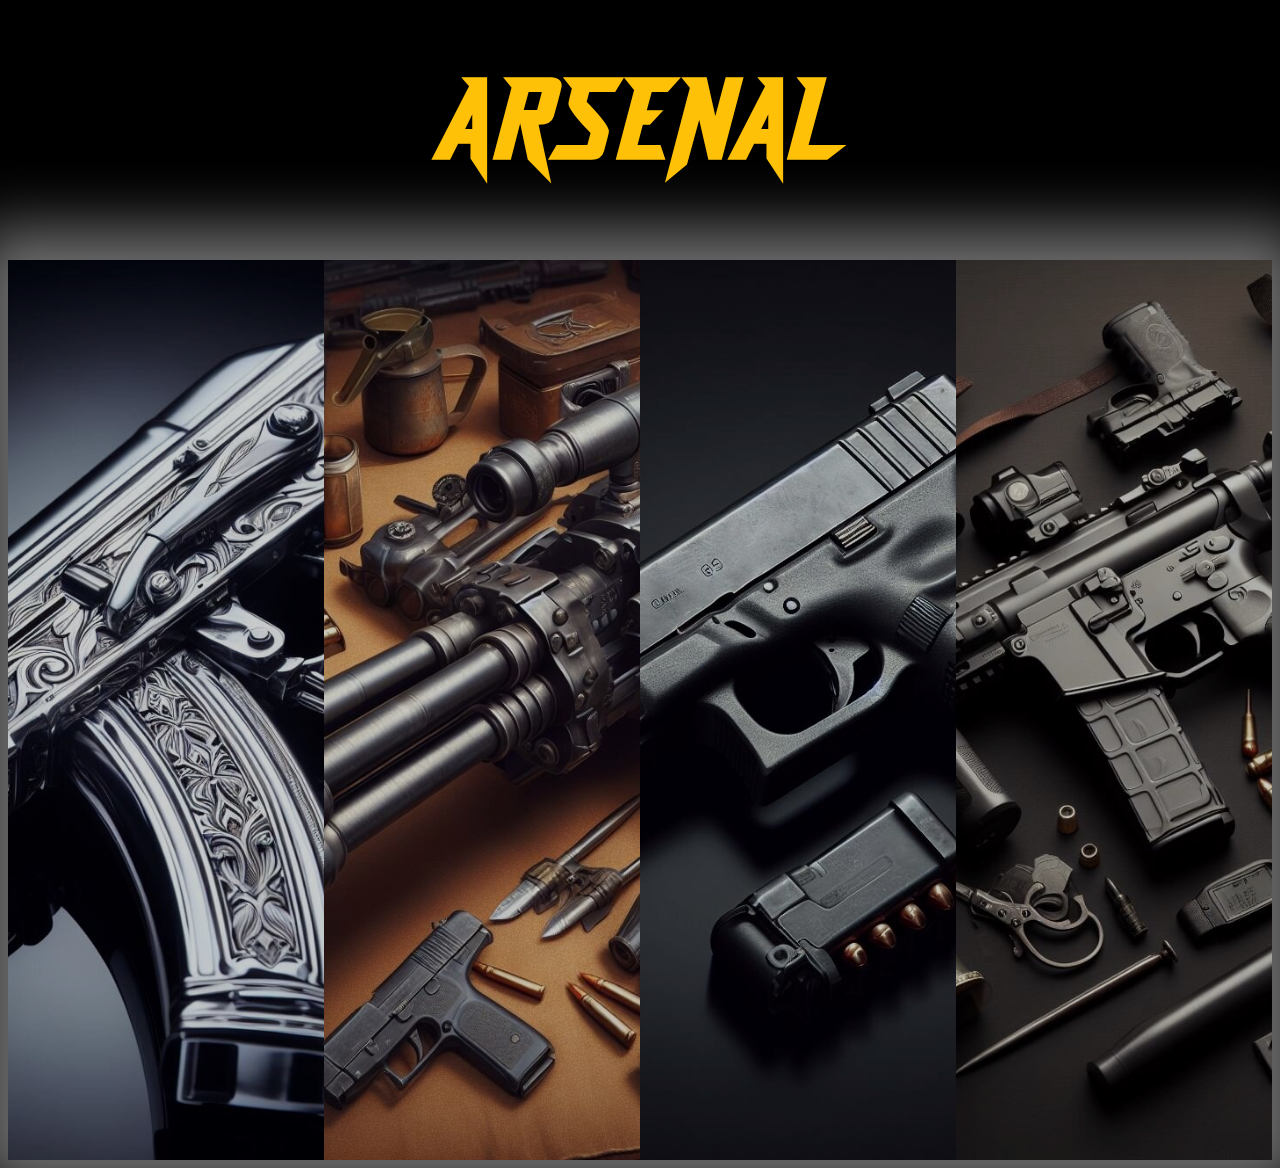
<file: index.html>
<!DOCTYPE html>
<html lang="es">
<head>
    <meta charset="UTF-8">
    <meta name="viewport" content="width=device-width, initial-scale=1.0">
    <title>ARSENAL</title>
    <link rel="stylesheet" href="/styles/styleIndex.css">
    <link rel="shortcut icon" href="/favicons/favicon-1.png" type="image/x-icon">
</head>
<body>
     <center>  
        <h1> ARSENAL </h1>
    <div>
       
        <img src="../assets/AK-47.jpg" alt="AK-47" onclick="enrutamiento('/index1.html')"> 

        <img src="../assets/Ametralladora-Pesada.jpg" alt="Ametralladora-Pesada" onclick="enrutamiento('/index2.html')">

        <img src="../assets/Glock.jpg" alt="Glock.jpg" onclick="enrutamiento('/index3.html')"> 

        <img src="../assets/p90.jpg" alt="p90.jpg" onclick="enrutamiento('/index4.html')"> 

    </div>
    </center> 

<script src="/script-1/script.js"></script>

</body>
</html>
</file>
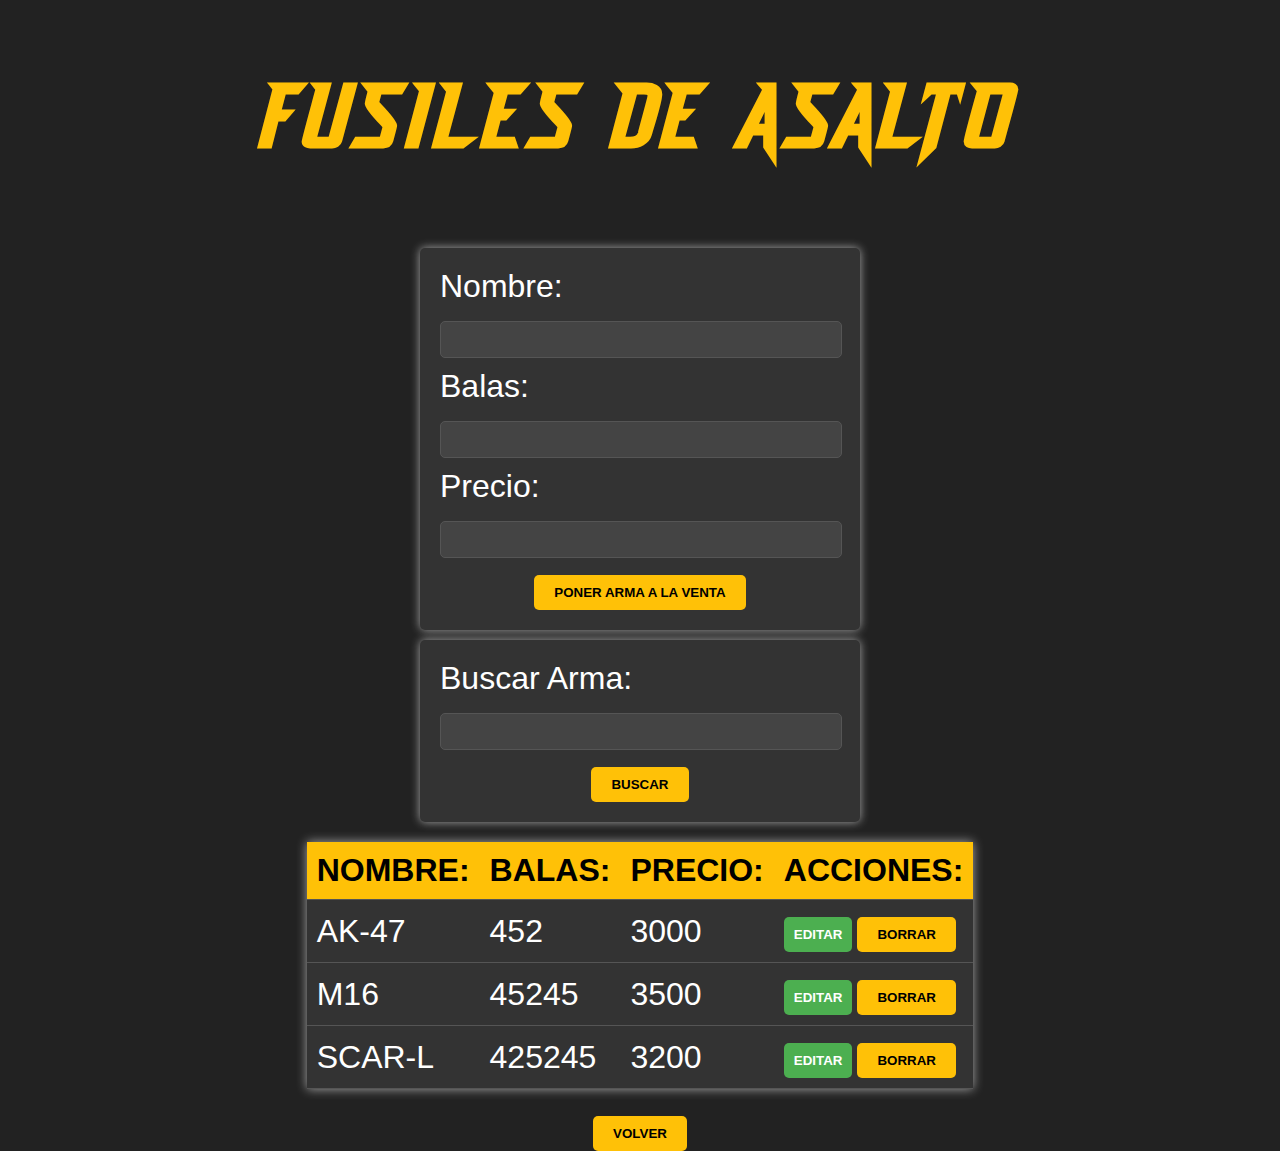
<file: index1.html>
<!DOCTYPE html>
<html lang="en">
<head>
    <meta charset="UTF-8">
    <meta name="viewport" content="width=device-width, initial-scale=1.0">
    <title>FUSILES DE ASALTO</title>
    <link rel="stylesheet" href="/styles/style1.css">
    <link rel="shortcut icon" href="/favicons/favicon-1.png" type="image/x-icon">
    
    <script>
        // Funcion para enrutar a la página principal
        function enrutamiento1() {
            window.location.href = './index.html';
        }
    </script> 

</head>
<body>
    <h1> FUSILES DE ASALTO </h1>

    <form id="product-form-events" class="product" > 

        <label for="product-name">Nombre:</label>
        <input type="text" id="product-name">

        <label for="product-ammo">Balas:</label>
        <input type="number" id="product-ammo">

        <label for="product-price">Precio: </label>
        <input type="number" step="0.01" id="product-price" required>

     <center><button type="submit" id="addProduct" >Poner arma a la venta</button></center>   
        

    </form>

    <form class="product">

        <label for="search-product">Buscar Arma:</label>
        <input type="text" id="search-product">
      <center><button type="button" id="search-button">Buscar</button></center>  

    </form>

    <table id="fusilesAsalto-table-events" class="fusilesAsalto-table-events">

        <tr>

            <th> Nombre: </th>
            <th> Balas: </th>
            <th> Precio: </th>
            <th> Acciones: </th>

        </tr>
        <tbody id="clear-table"></tbody>
    </table>

  <center><button onclick="enrutamiento1()"> Volver </button></center>  
    <script   type="module"  src="./script-1/main.js" ></script>
</body>
</html>
</file>
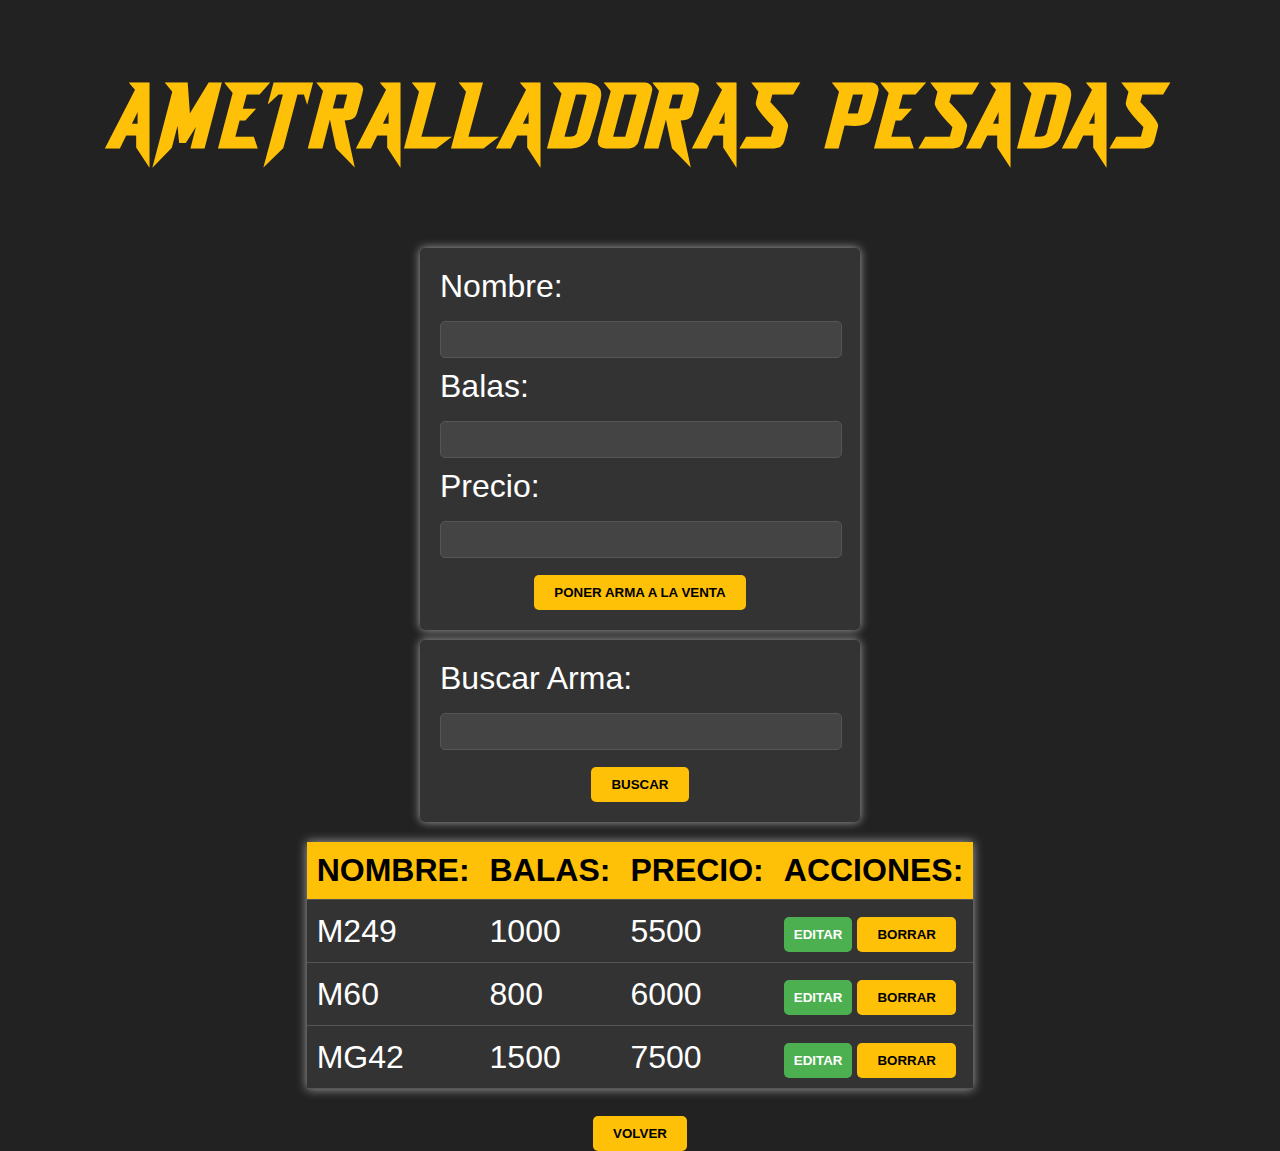
<file: index2.html>
<!DOCTYPE html>
<html lang="en">
<head>
    <meta charset="UTF-8">
    <meta name="viewport" content="width=device-width, initial-scale=1.0">
    <title>AMETRALLADORAS PESADAS</title>
    <link rel="stylesheet" href="/styles/style1.css">
    <link rel="shortcut icon" href="/favicons/ametralladora.png" type="image/x-icon">
    <script>
        // Funcion para enrutar a la página principal
        function enrutamiento1() {
            window.location.href = './index.html';
        }
    </script> 
</head>
<body>
    <h1> Ametralladoras Pesadas </h1>

    <form id="product-form-events" class="product" > 

        <label for="product-name">Nombre:</label>
        <input type="text" id="product-name">

        <label for="product-ammo">Balas:</label>
        <input type="number" id="product-ammo">

        <label for="product-price">Precio: </label>
        <input type="number" step="0.01" id="product-price" required>

     <center><button type="submit" id="addProduct" >Poner arma a la venta</button></center>   
        

    </form>

    <form class="product">

        <label for="search-product">Buscar Arma:</label>
        <input type="text" id="search-product">
      <center><button type="button" id="search-button">Buscar</button></center>  

    </form>

    <table id="fusilesAsalto-table-events" class="fusilesAsalto-table-events">

        <tr>

            <th> Nombre: </th>
            <th> Balas: </th>
            <th> Precio: </th>
            <th> Acciones: </th>

        </tr>
        <tbody id="clear-table"></tbody>
    </table>
    <center><button onclick="enrutamiento1()"> Volver </button></center>
    <script   type="module"  src="/script-2/main-2.js" ></script>
</body>
</html>
</file>
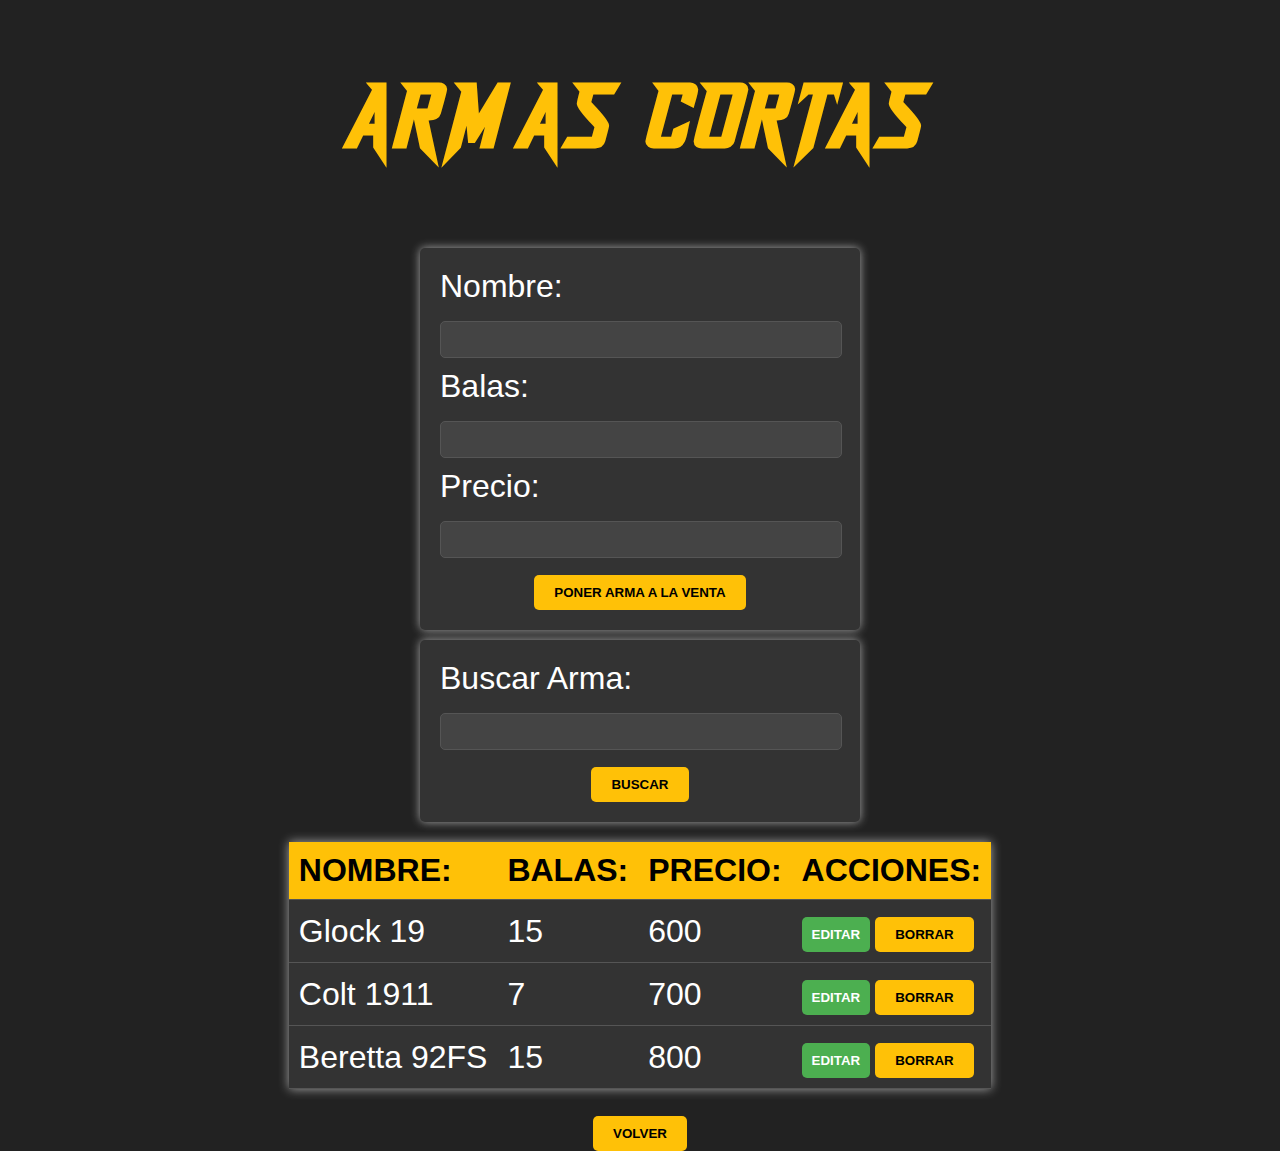
<file: index3.html>
<!DOCTYPE html>
<html lang="en">
<head>
    <meta charset="UTF-8">
    <meta name="viewport" content="width=device-width, initial-scale=1.0">
    <title>ARMAS CORTAS</title>
    <link rel="stylesheet" href="/styles/style1.css">
    <link rel="shortcut icon" href="/favicons/pistola.png" type="image/x-icon">
    <script>
        // Funcion para enrutar a la página principal
        function enrutamiento1() {
            window.location.href = './index.html';
        }
    </script> 
</head>
<body>
    <h1> Armas cortas </h1>

    <form id="product-form-events" class="product" > 

        <label for="product-name">Nombre:</label>
        <input type="text" id="product-name">

        <label for="product-ammo">Balas:</label>
        <input type="number" id="product-ammo">

        <label for="product-price">Precio: </label>
        <input type="number" step="0.01" id="product-price" required>

     <center><button type="submit" id="addProduct" >Poner arma a la venta</button></center>   
        

    </form>

    <form class="product">

        <label for="search-product">Buscar Arma:</label>
        <input type="text" id="search-product">
      <center><button type="button" id="search-button">Buscar</button></center>  

    </form>

    <table id="fusilesAsalto-table-events" class="fusilesAsalto-table-events">

        <tr>

            <th> Nombre: </th>
            <th> Balas: </th>
            <th> Precio: </th>
            <th> Acciones: </th>

        </tr>
        <tbody id="clear-table"></tbody>
    </table>
    <center><button onclick="enrutamiento1()"> Volver </button></center>
    <script   type="module"  src="./script-3/main-3.js" ></script>
</body>
</html>
</file>
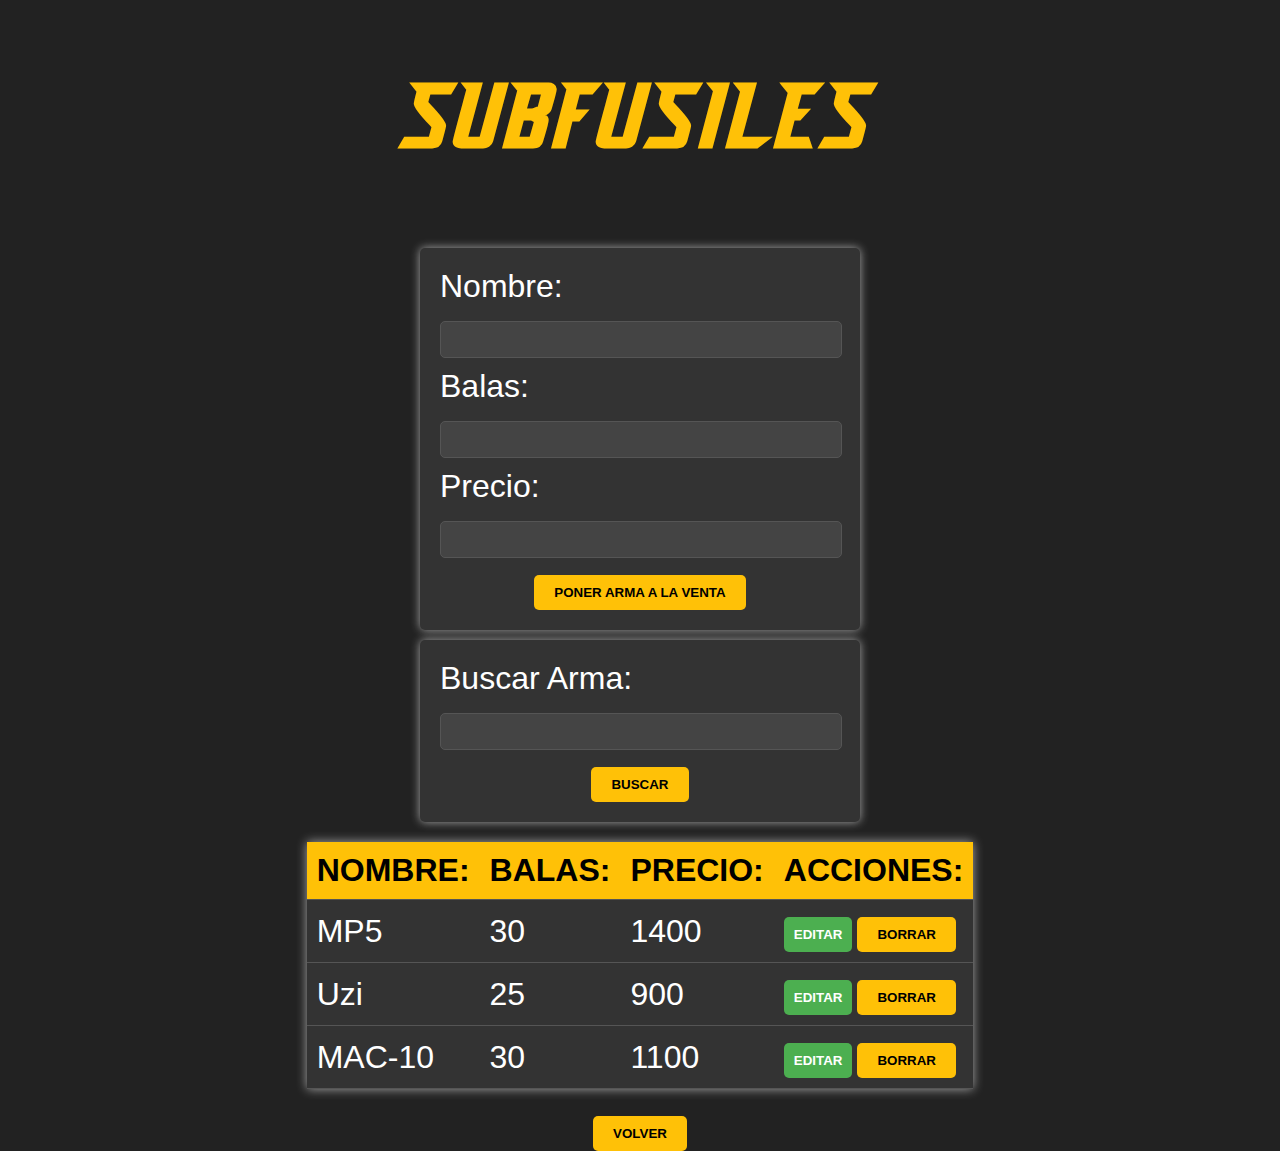
<file: index4.html>
<!DOCTYPE html>
<html lang="en">
<head>
    <meta charset="UTF-8">
    <meta name="viewport" content="width=device-width, initial-scale=1.0">
    <title>SUBFUSILES</title>
    <link rel="stylesheet" href="/styles/style1.css">
    <link rel="shortcut icon" href="/favicons/subfusil.png" type="image/x-icon">
    <script>
        // Funcion para enrutar a la página principal
        function enrutamiento1() {
            window.location.href = './index.html';
        }
    </script> 
</head>
<body>
    <h1> subfusiles </h1>

    <form id="product-form-events" class="product" > 

        <label for="product-name">Nombre:</label>
        <input type="text" id="product-name">

        <label for="product-ammo">Balas:</label>
        <input type="number" id="product-ammo">

        <label for="product-price">Precio: </label>
        <input type="number" step="0.01" id="product-price" required>

     <center><button type="submit" id="addProduct" >Poner arma a la venta</button></center>   
        

    </form>

    <form class="product">

        <label for="search-product">Buscar Arma:</label>
        <input type="text" id="search-product">
      <center><button type="button" id="search-button">Buscar</button></center>  

    </form>

    <table id="fusilesAsalto-table-events" class="fusilesAsalto-table-events">

        <tr>

            <th> Nombre: </th>
            <th> Balas: </th>
            <th> Precio: </th>
            <th> Acciones: </th>

        </tr>
        <tbody id="clear-table"></tbody>
    </table>
    <center><button onclick="enrutamiento1()"> Volver </button></center>
    <script   type="module"  src="/script-4/main-4.js" ></script>
</body>
</html>
</file>
<file: styles/styleIndex.css>
@font-face {
    font-family: "Free" ;
    src: url("/assets/fonts/Dash-Horizon-Demo.otf");
}

body{
    background-color: rgb(0, 0, 0);
    font-family: 'Franklin Gothic Medium', 'Arial Narrow', Arial, sans-serif;
    font-size: 5ch;
}

div  {
    -webkit-box-shadow: 0px 0px 58px 32px rgba(150, 150, 150, 0.75);
    -moz-box-shadow: 0px 0px 58px 32px rgba(150, 150, 150, 0.75);
    box-shadow: 0px 0px 58px 32px rgba(150, 150, 150, 0.75);
    display: flex;
    width: 100%;
    height:100vh; 
}

div img{
    width: 0px;
    flex-grow: 1;
    object-fit: cover;
    opacity: .8;
    transition:  .5s ease;
}

div img:hover{
    cursor: crosshair;
    width: 300px;
    opacity: 1;
    filter: contrast(120%);
}
h1{
    font-family: "Free";
    text-align: center;
    color: #ffc107;
    letter-spacing: 5px;
    font-size:5ch;
    
}
</file>
<file: styles/style1.css>
@font-face {
    font-family: "Free" ;
    src: url("/assets/fonts/Dash-Horizon-Demo.otf");
}

/* Estilos generales */
body {
    font-family:Arial, sans-serif;
    background-color: #222;
    color: #fff;
    margin: 0;
    padding: 0;
    font-size: xx-large;
}

h1 {
    font-family: "Free";
    text-align: center;
    color: #ffc107;
    text-transform: uppercase;
    padding: 20px;
    letter-spacing: 5px;
    font-size:5ch;
}

/* Formularios */
.product{
    background-color: #333;
    margin: 10px auto;
    padding: 20px;
    max-width: 400px;
    border-radius: 5px;
    box-shadow: 0 0 10px rgba(255, 255, 255, 0.6);
}

label {
    display: block;
    margin-bottom: 10px;
}

input[type="text"],
input[type="number"] {
    width:95%;
    padding: 10px;
    margin-bottom: 10px;
    border: 1px solid #555;
    border-radius: 5px;
    background-color: #444;
    color: #fff;
}

button {
    background-color: #ffc107;
    color: #000;
    border: none;
    padding: 10px 20px;
    border-radius: 5px;
    cursor: pointer;
    font-weight: bold;
    text-transform: uppercase;
    margin: 0 auto; 
}

button:hover {
    background-color: #ff9900;
}

/* Tabla de productos */
 .fusilesAsalto-table-events{
    
    background-color: #333;
    margin: 20px auto;
    max-width: 800px;
    border-collapse: collapse;
    box-shadow: 0 0 10px rgba(255, 255, 255, 0.6);
}

th, td {
    padding: 10px;
    text-align: left;
    border-bottom: 1px solid #555;
}

th {
    background-color: #ffc107;
    color: #000;
    text-transform: uppercase;
}


.edit-button {
    background-color: #4caf50;
    color: #fff;
    border: none;
    padding: 10px 10px;
    margin-right: 5px;
    border-radius: 5px;
    cursor: pointer;
    font-weight: bold;
    text-transform: uppercase;
}

.edit-button:hover {
    background-color: #16771b;
}

.delete-button {
    border: none;
    padding: 5px 10px;
    border-radius: 5px;
    cursor: pointer;
    font-weight: bold;
    text-transform: uppercase;
}
</file>
